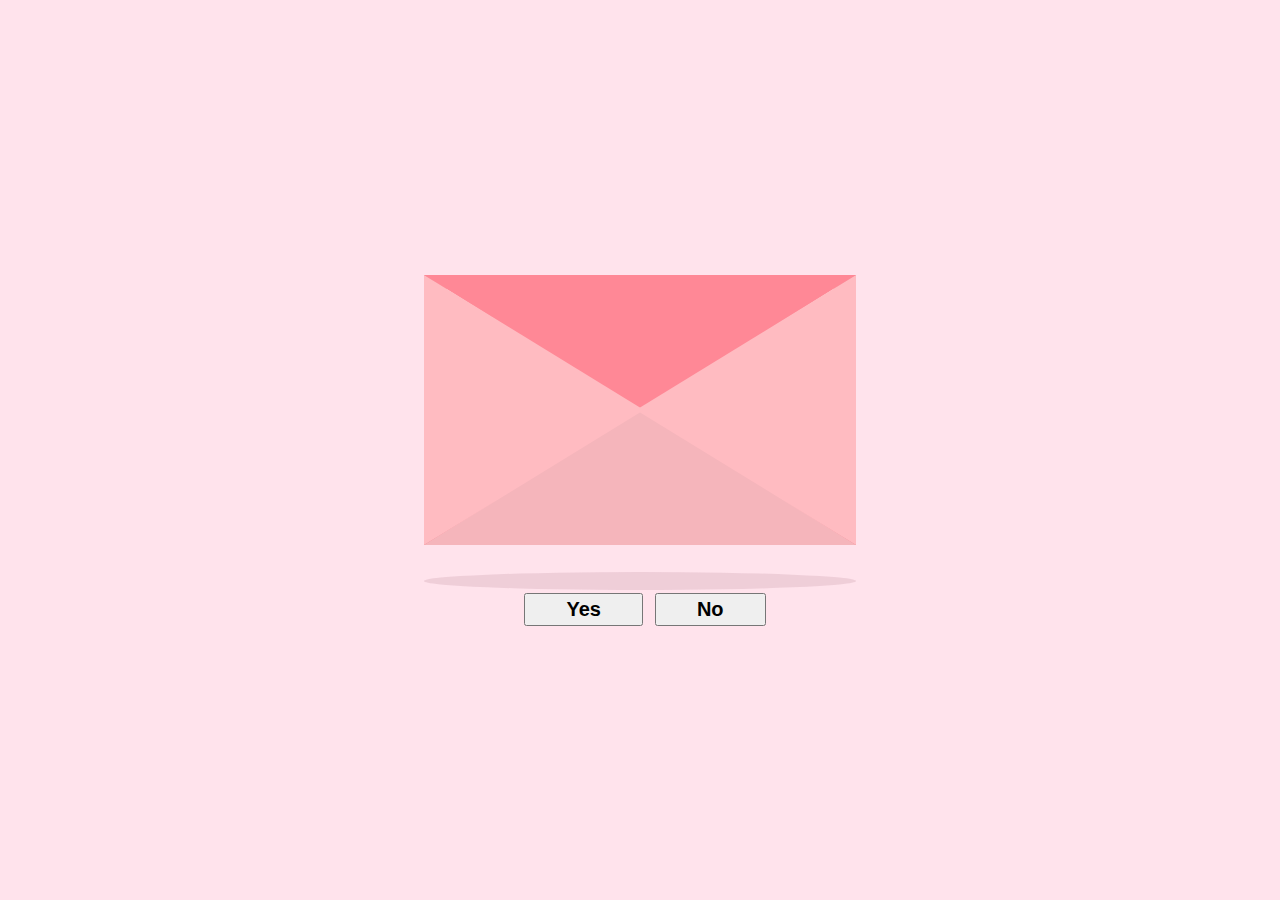
<file: index.html>
<!DOCTYPE html>
<html lang="en">

<head>
    <meta charset="UTF-8">
    <title>Nghiêm lập trình</title>
    <link rel="stylesheet" href="envenlope.css">
</head>

<body>
    <div class="container">
        <div class="envelope"></div>
        <div class="card" id="test">
            <h1 class="message" id="message1">Làm ngừơi yêu anh nhé...!</h1>
            <div class="pikachu">
                <div class="limbs"></div>
                <div class="heart"></div>
                <div class="arms"></div>
                <div class="smile"></div>
            </div>
        </div>
        <div class="cover"></div>
        <div class="lid"></div>
        <div class="shadow"></div>
        <div class="btn-action">
            <button class="btn btn-yes" id="btn-yes" onclick="handleYes()">Yes</button>
            <button class="btn btn-no" onclick="handleNo()">No</button>
        </div>

    </div>

    <script>
        window.onload = function () {
            var go = document.getElementById("test");
            go.onclick = function () {
                location.href = "./pikachu.html"
            }
        }
        const handleNo = () => {
            const btnYes = document.getElementById("btn-yes");
            var currentSize = window.getComputedStyle(btnYes).fontSize;
            var newSize = parseInt(currentSize) + 2;

            btnYes.style.fontSize = newSize + "px";
        }

        const handleYes = () => {
            const message = document.getElementById("message1");
            message.innerText = "Anh yêu em rất nhiều...!"
        }

    </script>
</body>
</html>
</file>
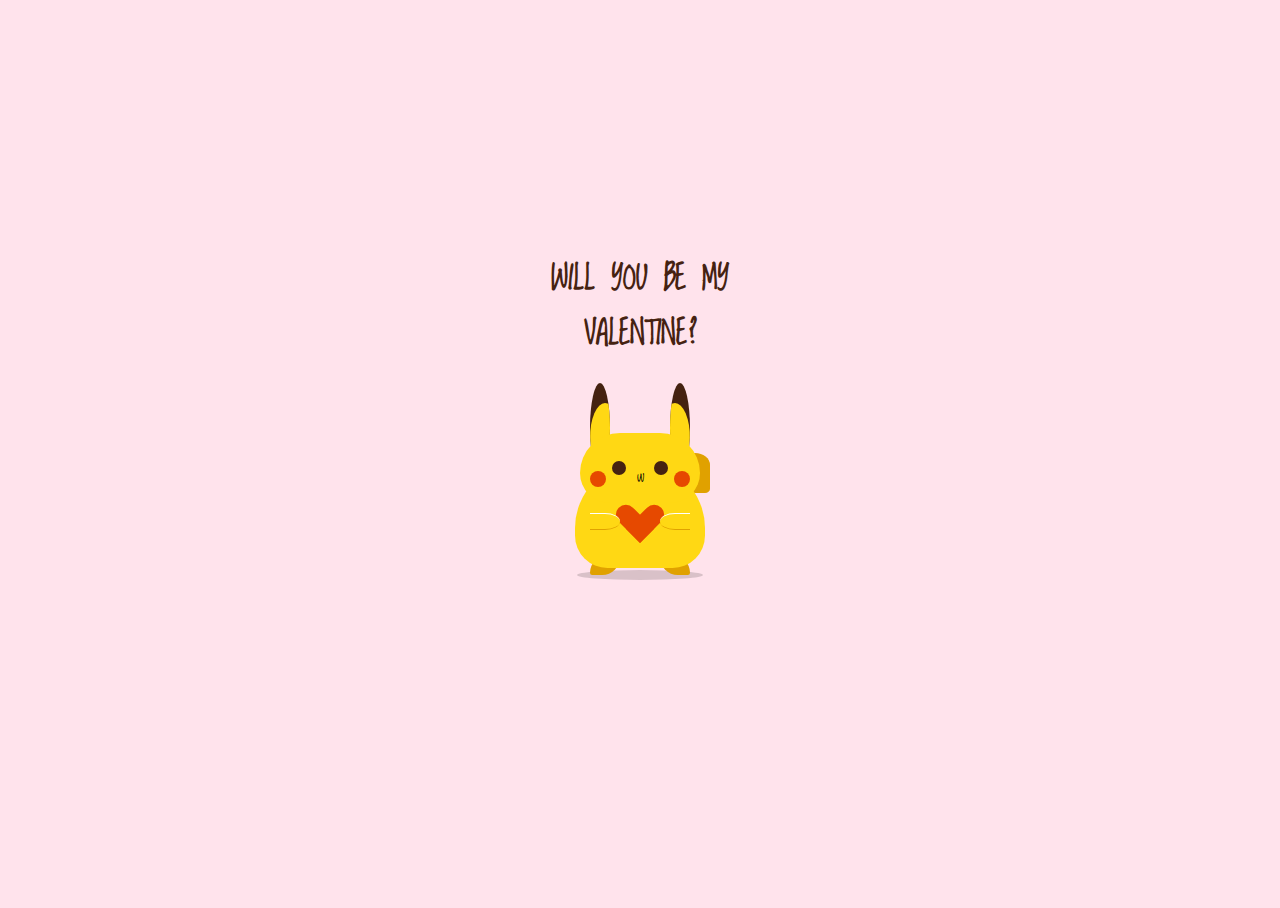
<file: pikachu.html>
<!DOCTYPE html>
<html lang="en">
<head>
    <meta charset="UTF-8">
    <title>pikachu</title>
    <link rel="stylesheet" href="pikachu.css">
</head>
<body>
<div class="wrapper">
    <h2>Will you be my valentine?</h2>
    <div class="pikachu">
        <div class="head">
            <div class="ears left brown"><div class="ears-inside yellow"></div></div>
            <div class="ears right brown"><div class="ears-inside yellow"></div></div>
            <div class="face yellow">
                <span class="eye left brown"></span>
                <span class="eye right brown"></span>
                <span class="mouth">w</span>
                <span class="cachete left"></span>
                <span class="cachete right"></span>
            </div>
        </div>
        <div class="body yellow">
            <div class="heart"></div>
            <div class="paw left yellow"></div>
            <div class="paw right yellow"></div>
        </div>
        <div class="leg left yellow-dark"></div>
        <div class="leg right yellow-dark"></div>
        <div class="tail yellow-dark"></div>
    </div>
</div>
</body>
</html>
</file>
<file: envenlope.css>
@import url('https://fonts.googleapis.com/css2?family=Pangolin&display=swap');
* {
    margin: 0;
    padding: 0;
}
body {
    height: 100vh;
    width: 100vw;
    background: #FFE3EC;
    font-family: 'Pangolin', cursive;
    font-size: 1vmin;
    display: flex;
    align-items: center;
    justify-content: center;
}
.container {
    position: relative;
    top: 0vmin;
}

.envelope {
    position: relative;
    background: #eb7885;
    height: 30vmin;
    width: 48vmin;
}

/*.cover {*/
/*    position: absolute;*/
/*    height: 0;*/
/*    width: 0;*/

/*    border-bottom: 15vmin solid #f5b5bb;*/
/*    border-left: 24vmin solid transparent;*/
/*    border-right: 24vmin solid transparent;*/
/*    top: 15vmin;*/
/*    z-index: 3;*/
/*}*/

/*.cover::after { !*left triangle*!*/
/*    position: absolute;*/
/*    content: '';*/
/*    border-left: 24.5vmin solid #0a0a0a;*/
/*    border-bottom: 15vmin solid transparent;*/
/*    border-top: 15vmin solid transparent;*/
/*    top: -15vmin;*/
/*    left: -24vmin;*/
/*}*/

/*.cover::before {*/
/*    position: absolute;*/
/*    content: '';*/
/*    border-right: 24.5vmin solid #0a0a0a;*/
/*    border-bottom: 15vmin solid transparent;*/
/*    border-top: 15vmin solid transparent;*/
/*    top: -15vmin;*/
/*    left: -0.5vmin;*/
/*}*/

.cover {
    position: absolute;
    height: 0;
    width: 0;

    border-bottom: 15vmin solid #f5b5bb;
    border-left: 24vmin solid transparent;
    border-right: 24vmin solid transparent;
    top: 15vmin;
    z-index: 3;
}

.cover::after { /*left triangle*/
    position: absolute;
    content: '';
    border-left: 24.5vmin solid #ffbbc1;
    border-bottom: 15vmin solid transparent;
    border-top: 15vmin solid transparent;
    top: -15vmin;
    left: -24vmin;
}

.cover::before {
    position: absolute;
    content: '';
    border-right: 24.5vmin solid #ffbbc1;
    border-bottom: 15vmin solid transparent;
    border-top: 15vmin solid transparent;
    top: -15vmin;
    left: -0.5vmin;
}

@keyframes open {
    100% {
        transform: rotatex(180deg);
    }
}
@keyframes open-rev {
    from {
        transform: rotatex(-180deg);
    }
}

.lid {
    position: absolute;
    height: 0;
    width: 0;

    border-top: 15vmin solid #ff8896;
    border-left: 24vmin solid transparent;
    border-right: 24vmin solid transparent;

    top: 0;
    transform-origin: top;
    animation: open-rev 2s;
}

.container:hover .lid {
    animation: open 0.5s;
    animation-fill-mode: forwards;
}

@keyframes slide {
    100% {
        transform: translatey(-15vmin);
        z-index: 2;
    }
}

@keyframes slide-rev {
    from {
        transform: translatey(-15vmin);
    }
}

.card {
    position: absolute;
    background: white;
    height: 25vmin;
    width: 43vmin;
    display: flex;
    flex-direction: column;
    align-items: center;
    justify-content: center;
    left: 2.5vmin;
    top: 0vmin;
    animation: slide-rev 0.2s ease-out;
}

.message {
    position: absolute;
    top: 5vmin;
    font-size: 20px;
}

.pikachu {
    position: absolute;
    background: #f9ebaa;
    height: 8vmin;
    width: 10vmin;
    border-radius: 40%;
    top: 15vmin;
    display: flex;
}
.pikachu::before {
    content: '';
    position: absolute;
    background: #f9ebaa;
    height: 6vmin;
    width: 9vmin;
    border-radius: 90% 90% 60% 60%;
    top: -4vmin;
    left: 0.5vmin;
}
.pikachu::after {
    content: '';
    position: absolute;
    background: transparent;
    height: 1vmin;
    width: 1vmin;
    top: 2vmin;
    left: -1.5vmin;
    color: #4a4947;
    border-radius: 50%;
    box-shadow:
            4vmin -3.5vmin, 8vmin -3.5vmin,
            2vmin -2vmin #fad598, 10vmin -2vmin #fad598,
            3vmin 5vmin #f9ebaa, 9.3vmin 5vmin #f9ebaa;
}
.limbs {
    position: relative;
    width: 0;
    height: 0;
    border-left: 1vmin solid transparent;
    border-right: 1vmin solid transparent;
    border-bottom: 6vmin solid #f9ebaa;
    border-radius: 80%;
    top: -6vmin;
    left: 1vmin;
    transform: rotate(-20deg);
}

.limbs::before {
    content: '';
    position: absolute;
    background: #f9ebaa;
    width: 5vmin;
    height: 2vmin;
    border-radius: 40%;
    top: 10vmin;
    left: 4vmin;
    box-shadow:
            -1vmin 1.5vmin #f9ebaa;
}

.limbs::after {
    content: '';
    position: absolute;
    width: 0;
    height: 0;
    border-left: 1vmin solid transparent;
    border-right: 1vmin solid transparent;
    border-bottom: 6vmin solid #f9ebaa;
    border-radius: 80%;
    top: 3vmin;
    left: 5vmin;
    transform: rotate(40deg);
}

.heart {
    position: relative;
    width: 5vmin;
    height: 4vmin;
    top: 2vmin;
    left: 0.6vmin;
}
.heart:before,
.heart:after {
    position: absolute;
    content: "";
    left: 2.5vmin;
    top: 0;
    width: 2.5vmin;
    height: 4vmin;
    background: #fc978b;
    border-radius: 2.5vmin 2.5vmin 0 0;
    transform: rotate(-45deg);
    transform-origin: 0 100%;
}
.heart:after {
    left: 0;
    transform: rotate(45deg);
    transform-origin: 100% 100%;
}

.smile {
    position: relative;
    background: transparent;
    height: 1vmin;
    width: 1vmin;
    border-radius: 50%;
    border-bottom: 0.3vmin solid #4a4947;
    left: -5vmin;
    top: -1.3vmin;
}

.smile::before {
    position: absolute;
    content: '';
    background: transparent;
    height: 1vmin;
    width: 1vmin;
    border-radius: 50%;
    border-bottom: 0.3vmin solid #4a4947;
    left: 0.7vmin;
}

.arms {
    position: relative;
    background: #f9ebaa;
    width: 4.2vmin;
    height: 2vmin;
    border-radius: 60% 60% 90% 60% / 50% 50% 90% 90%;
    top: 3vmin;
    left: -5vmin;
}
.arms::after {
    content: '';
    position: absolute;
    background: #f9ebaa;
    width: 4vmin;
    height: 2vmin;
    border-radius: 60% 60% 90% 60% / 50% 50% 90% 90%;
    left: 5vmin;
    top: 0vmin;
}

.container:hover .card {
    animation: slide 0.2s;
    animation-delay: 0.5s;
    animation-fill-mode: forwards;
}

.shadow {
    position: relative;
    top: 3vmin;
    border-radius: 50%;
    opacity: 0.7;
    height: 2vmin;
    width: 48vmin;
    background: #e8c5d0;
}
.btn-action {
    text-align: center;
    padding-top: 30px;
}
button {
    cursor: pointer;
    margin-left: 10px;
    font-size: 20px;
    padding: 3px 40px;
    font-weight: 600;
}
</file>
<file: pikachu.css>
@import url(https://fonts.googleapis.com/css?family=Loved+by+the+King);

body,html {
    background: #FFE3EC;
    height:100%;
    font-family: 'Loved by the King', cursive;
}

div, ul, span{
    display: block; position: absolute;
    margin: auto; padding: 0;
    top: 0; bottom: 0; right: 0; left: 0;
}

.brown { background-color: #452211;}
.yellow { background-color: #ffd814}
.yellow-dark { background-color: #e0a100}

.wrapper {
    height: 450px;
    width: 300px;
}

h2 {
    text-transform: uppercase;
    text-align: center;
    font-size: 2em;
    color: #452211;
}

.pikachu{
    top: auto;
    height: 65%;
    width: 140px;
}

.pikachu::before {
    position: absolute;
    content: '';
    background: rgba(0,0,0,0.15);
    height: 10px;
    width: 90%;
    margin: auto;
    left: 0;
    right: 0;
    bottom: 95px;
    border-radius: 50%;
}

.pikachu .head {
    bottom: auto;
    height: 120px;
    width: 120px;
    z-index: 3;
}

.pikachu .head .face{
    width: 120px;
    height: 70px;
    top: auto;
    border-radius:  40px 40px 30px 30px;
    z-index: 2;
}

.face .eye {
    width: 14px;
    height: 14px;
    border-radius: 50%;
    bottom: auto;
    top: 28px;
    -webkit-animation: blink 4s infinite;
}

.eye.left {
    right: auto;
    left: 32px;
}

.eye.right {
    left: auto;
    right: 32px;
}

.face .mouth {
    text-align: center;
    height: 10px;
}

.face .cachete {
    width: 16px;
    height: 16px;
    border-radius: 50%;
    bottom: auto;
    top: 38px;
    background-color: #e64900;
    z-index: 9;
}

.cachete.left {
    right: auto;
    left: 10px;
}

.cachete.right {
    left: auto;
    right: 10px;
}

.pikachu .head .ears{
    width: 20px;
    height: 90px;
    bottom: auto;
    border-radius: 50%;
    overflow: hidden;
    z-index: 1;
}

.ears.left{
    right: auto;
    left: 10px;
}

.ears.right{
    left: auto;
    right: 10px;
}

.ears .ears-inside{
    top: auto;
    height: 70px;
    width: 30px;
    border-radius: 50%;
}

.ears.right .ears-inside{
    position: absolute;
    left: -50%;
}

.pikachu .body {
    bottom: auto;
    top: 80px;
    height: 105px;
    width: 130px;
    border-radius: 80px 80px 40px 40px;
    overflow: hidden;
    z-index: 2;
}

.pikachu .body .paw{
    bottom: auto;
    top: 50px;
    height: 15px;
    width: 30px;
    z-index: 9;
    border-bottom: 1px solid #e0a100;
    border-top: 1px solid #FFFFFF;
}

.pikachu .body .paw.left{
    right: auto;
    left: 15px;
    border-radius: 0 50% 50% 0;
}

.pikachu .body .paw.right{
    left: auto;
    right: 15px;
    border-radius: 50% 0 0 50%;
}

.pikachu .body .heart {
    width: 40px;
    height: 40px;
    bottom: auto;
    top: 10px;
    z-index: 8;
    animation:beat 0.45s infinite;
    -webkit-animation:beat 0.45s infinite;
}

.pikachu .body .heart:before,
.pikachu .body .heart:after {
    position: absolute;
    content: "";
    left: 20px;
    top: 30px;
    width: 50%;
    height: 100%;
    background: #e64900;
    -moz-border-radius: 20px 20px 0 0;
    border-radius: 10px 10px 0 0;
    -webkit-transform: rotate(-45deg);
    -moz-transform: rotate(-45deg);
    -ms-transform: rotate(-45deg);
    -o-transform: rotate(-45deg);
    transform: rotate(-45deg);
    -webkit-transform-origin: 0 100%;
    -moz-transform-origin: 0 100%;
    -ms-transform-origin: 0 100%;
    -o-transform-origin: 0 100%;
    transform-origin: 0 100%;
}
.pikachu .body .heart:after {
    left: 0px;
    -webkit-transform: rotate(45deg);
    -moz-transform: rotate(45deg);
    -ms-transform: rotate(45deg);
    -o-transform: rotate(45deg);
    transform: rotate(45deg);
    -webkit-transform-origin: 100% 100%;
    -moz-transform-origin: 100% 100%;
    -ms-transform-origin: 100% 100%;
    -o-transform-origin: 100% 100%;
    transform-origin :100% 100%;
}

.pikachu .leg {
    z-index: 1;
    bottom: auto;
    top: 172px;
    height: 20px;
    width: 30px;
}

.pikachu .leg.left {
    right: auto;
    left: 20px;
    border-radius: 80px 10px 80px 10px;
}

.pikachu .leg.right {
    left: auto;
    right: 20px;
    border-radius: 10px 80px 10px 80px;
}

.pikachu .tail {
    z-index: 1;
    height: 40px;
    width: 50px;
    left:auto;
    bottom: auto;
    top: 70px;
    border-radius: 10% 30%;
}

.signature {
    position: absolute;
    margin: auto;
    bottom: 0;
    top: auto;
}

.signature p{
    text-align: center;
    font-family: Helvetica, Arial, Sans-Serif;
    font-size: 0.85em;
}

.signature .much-heart{
    display: inline-block;
    position: relative;
    margin: 0 4px;
    height: 10px;
    width: 10px;
    background: #AC1D3F;
    border-radius: 4px;
    -ms-transform: rotate(45deg);
    -webkit-transform: rotate(45deg);
    transform: rotate(45deg);
}

.signature .much-heart::before,
.signature .much-heart::after {
    display: block;
    content: '';
    position: absolute;
    margin: auto;
    height: 10px;
    width: 10px;
    border-radius: 5px;
    background: #AC1D3F;
    top: -4px;
}

.signature .much-heart::after {
    bottom: 0;
    top: auto;
    left: -4px;
}

.signature a {
    color: #333;
    text-decoration: none;
    font-weight: bold;
}

@keyframes blink{
0% {  height: 14px; top: 28px;}
5% {  height: 2px; top: 34px;}
10% {  height: 14px; top: 28px;}
40% {  height: 14px; top: 28px;}
50% {  height: 2px; top: 34px;}
55% {  height: 14px; top: 28px;}
100% {  height: 14px; top: 28px;}
}
</file>
